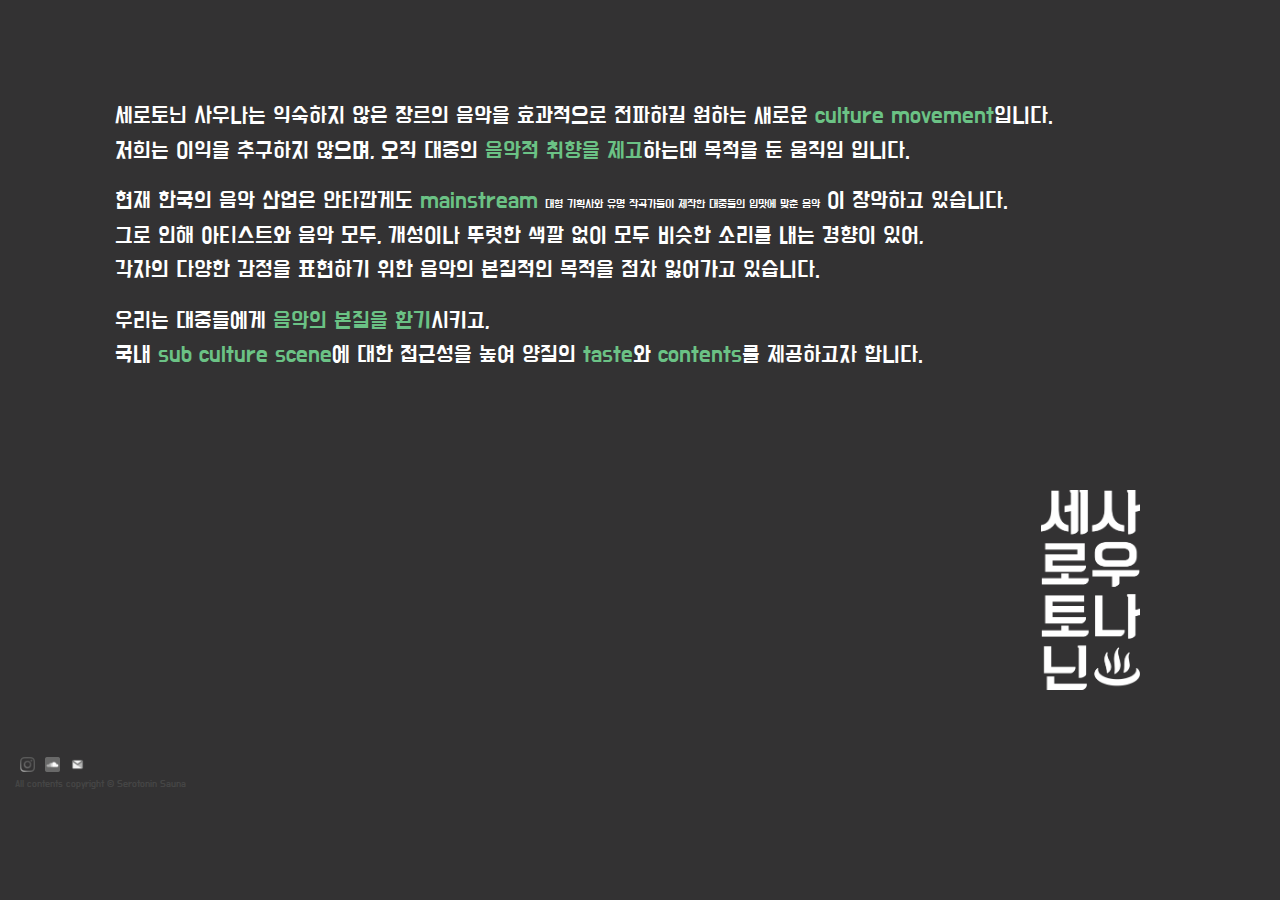
<file: index.html>
<!doctype html>
<html lang="en">
    <head>
        <meta charset="utf-8">
        <meta name="viewport" content="width=device-width, initial-scale=1, shrink-to-fit=no">
        <meta name="author" content="prozanne">

        <title>Serotonin Sauna</title>

        <link href="https://fonts.googleapis.com/css?family=Do+Hyeon" rel="stylesheet">
        <link href="lib/bootstrap.min.css" rel="stylesheet">
        <link href="style.css" rel="stylesheet">
    </head>
    <body>
        <div class="container-fluid main-container">
            <div class="body-text font-color-white row text-white align-items-center">
                <p>세로토닌 사우나는 익숙하지 않은 장르의 음악을 효과적으로 전파하길 원하는 새로운 <span class="font-color-till">culture movement</span>입니다.<br>저희는 이익을 추구하지 않으며, 오직 대중의 <span class="font-color-till">음악적 취향을 제고</span>하는데 목적을 둔 움직임 입니다.</p>
                <p>현재 한국의 음악 산업은 안타깝게도 <span class="font-color-till">mainstream</span> <span class="small-text">대형 기획사와 유명 작곡가들이 제작한 대중들의 입맛에 맞춘 음악</span> 이 장악하고 있습니다.<br>
                그로 인해 아티스트와 음악 모두, 개성이나 뚜렷한 색깔 없이 모두 비슷한 소리를 내는 경향이 있어,<br>각자의 다양한 감정을 표현하기 위한 음악의 본질적인 목적을 점차 잃어가고 있습니다.</p>
                <p>우리는 대중들에게 <span class="font-color-till">음악의 본질을 환기</span>시키고,<br>국내 <span class="font-color-till">sub culture scene</span>에 대한 접근성을 높여 양질의 <span class="font-color-till">taste</span>와 <span class="font-color-till">contents</span>를 제공하고자 합니다.</p>
            </div>
            <div class="logo-wrapper">
                <div class="col-md-2 serotonin-logo"></div>
            </div>
            <footer>
                <div class="sns-wrapper">
                    <a class="sns-image instagram-image font-color-white" href="https://www.instagram.com/serotoninsauna/" target="_blank"></a>
                    <a class="sns-image soundcloud-image font-color-white" href="https://soundcloud.com/user-102593396" target="_blank"></a>
                    <a class="sns-image gmail-image font-color-white" href="mailto:serotonin.sauna@gmail.com" target="_blank"></a>
                </div>
                <p>All contents copyright &copy; Serotonin Sauna</p>
            </footer>
        </div>
    </body>
</html>
</file>
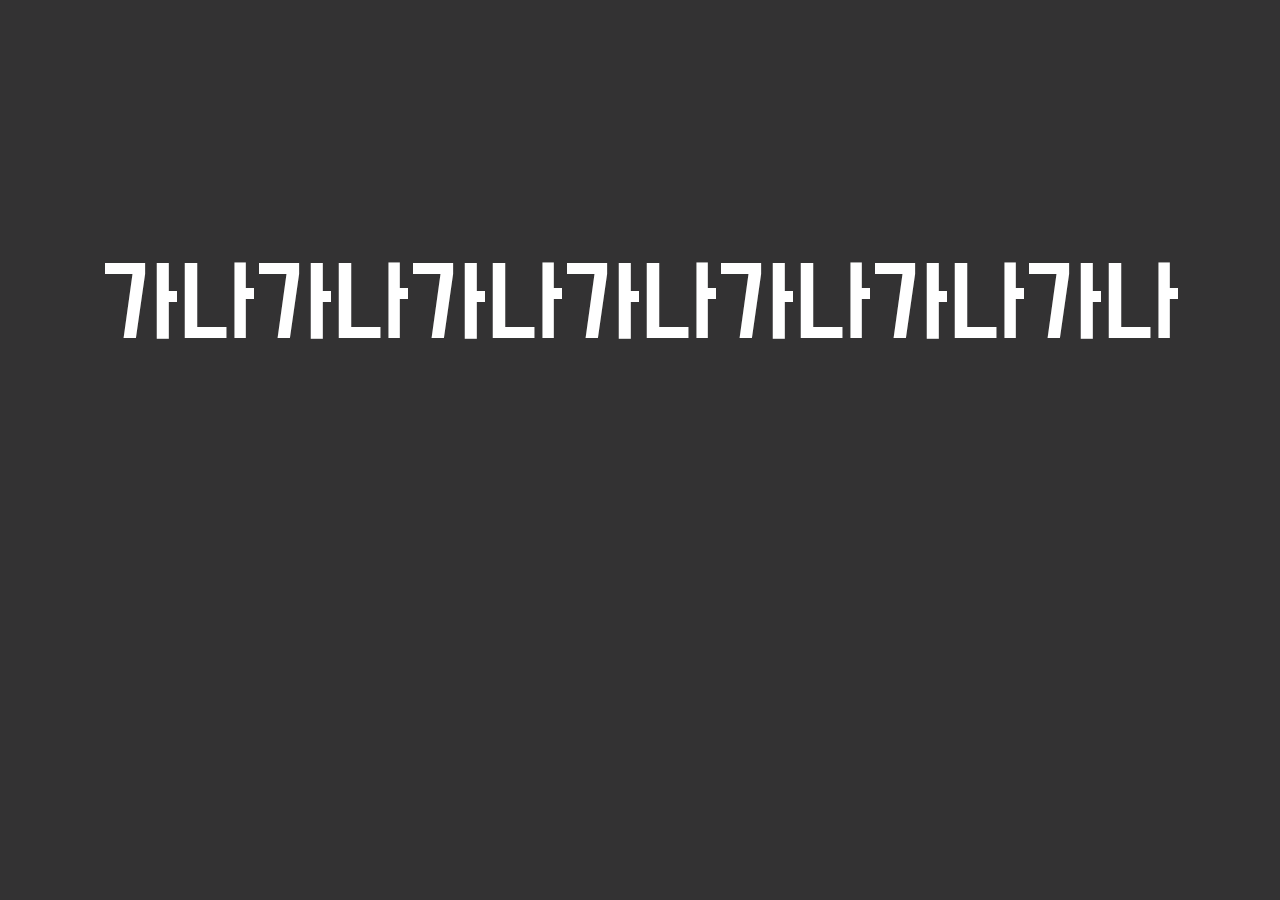
<file: push/index.html>
<!doctype html>
<html>
    <head>
        <meta charset="utf-8">
        <meta name="viewport" content="width=device-width, initial-scale=1, shrink-to-fit=no">
        <meta name="author" content="prozanne">

        <title>readm2 client</title>

        <script src="lib/socket.io-1.2.0.js"></script>
        <script src="lib/connecthelper.js"></script>
        <script src="main.js"></script>
        <link href="https://fonts.googleapis.com/css?family=Do+Hyeon" rel="stylesheet">
        <link href="lib/bootstrap.min.css" rel="stylesheet">
        <link href="style.css" rel="stylesheet">
    </head>
    <body>
        <div class="container main-container">
            <div id="text" class="main-text">가나가나가나가나가나가나가나</div>
        </div>
    </body>
</html>
</file>
<file: style.css>
body {
	background-color: #333233;
	font-family: 'Do Hyeon', sans-serif;
}

.main-container {
	margin-bottom: 10%;
}

.body-text {
	margin: 8%;
	font-size: 23px;
}

.small-text {
	font-size: 12px;
}

.logo-wrapper {
	float: left;
	width: 100%;
	height: 200px;
}

.sns-wrapper {
	width: 100%;
	height: 20px;
}

.sns-image {
	float: left;
	margin: 5px;
	width: 15px;
	height: 15px;
	background-position: center;
	background-repeat: no-repeat;
	background-size: contain;
}

.instagram-image {
	background-image: url('./resource/instagram_logo_grayscale.png');
}

.soundcloud-image {
	background-image: url('./resource/soundcloud_logo_grayscale.png');
}

.gmail-image {
	background-image: url('./resource/gmail_logo_grayscale.png');
}

.serotonin-logo {
	float: right;
	background-image: url('./resource/serotonin_logo.png');
	background-position: right;
	background-repeat: no-repeat;
	background-size: contain;
	height: 200px;
	margin-right: 10%;
}

.font-color-white {
	color: #ffffff
}

.font-color-till {
	color: #6bc285
}

footer {
	width: 100%;
	margin-top: 5%;
	float: left;
	color: #454545;
}

footer > p {
	float: left;
	width: 100%;
	font-size: 10px
}
</file>
<file: push/style.css>
body {
	background-color: #333233;
	font-family: 'Do Hyeon', sans-serif;
}

.main-container {
	padding-top: 20%;
	vertical-align: center;
}

.main-text {
	width: 100%;
	line-height: 100px;
	text-align: center;
	color: #ffffff;
	overflow: hidden;
	text-overflow: ellipsis;
	font-size: 100px;
}

.input-font {
	font-size: 30px;
}

.body-text {
	margin: 8%;
	font-size: 23px;
}

.small-text {
	font-size: 12px;
}

.logo-wrapper {
	float: left;
	width: 100%;
	height: 200px;
}

.sns-wrapper {
	width: 100%;
	height: 20px;
}

.sns-image {
	float: left;
	margin: 5px;
	width: 15px;
	height: 15px;
	background-position: center;
	background-repeat: no-repeat;
	background-size: contain;
}

.instagram-image {
	background-image: url('./resource/instagram_logo_grayscale.png');
}

.soundcloud-image {
	background-image: url('./resource/soundcloud_logo_grayscale.png');
}

.gmail-image {
	background-image: url('./resource/gmail_logo_grayscale.png');
}

.serotonin-logo {
	float: right;
	background-image: url('./resource/serotonin_logo.png');
	background-position: right;
	background-repeat: no-repeat;
	background-size: contain;
	height: 200px;
	margin-right: 10%;
}

.font-color-white {
	color: #ffffff
}

.font-color-till {
	color: #6bc285
}

footer {
	width: 100%;
	margin-top: 5%;
	float: left;
	color: #454545;
}

footer > p {
	float: left;
	width: 100%;
	font-size: 10px
}
</file>
